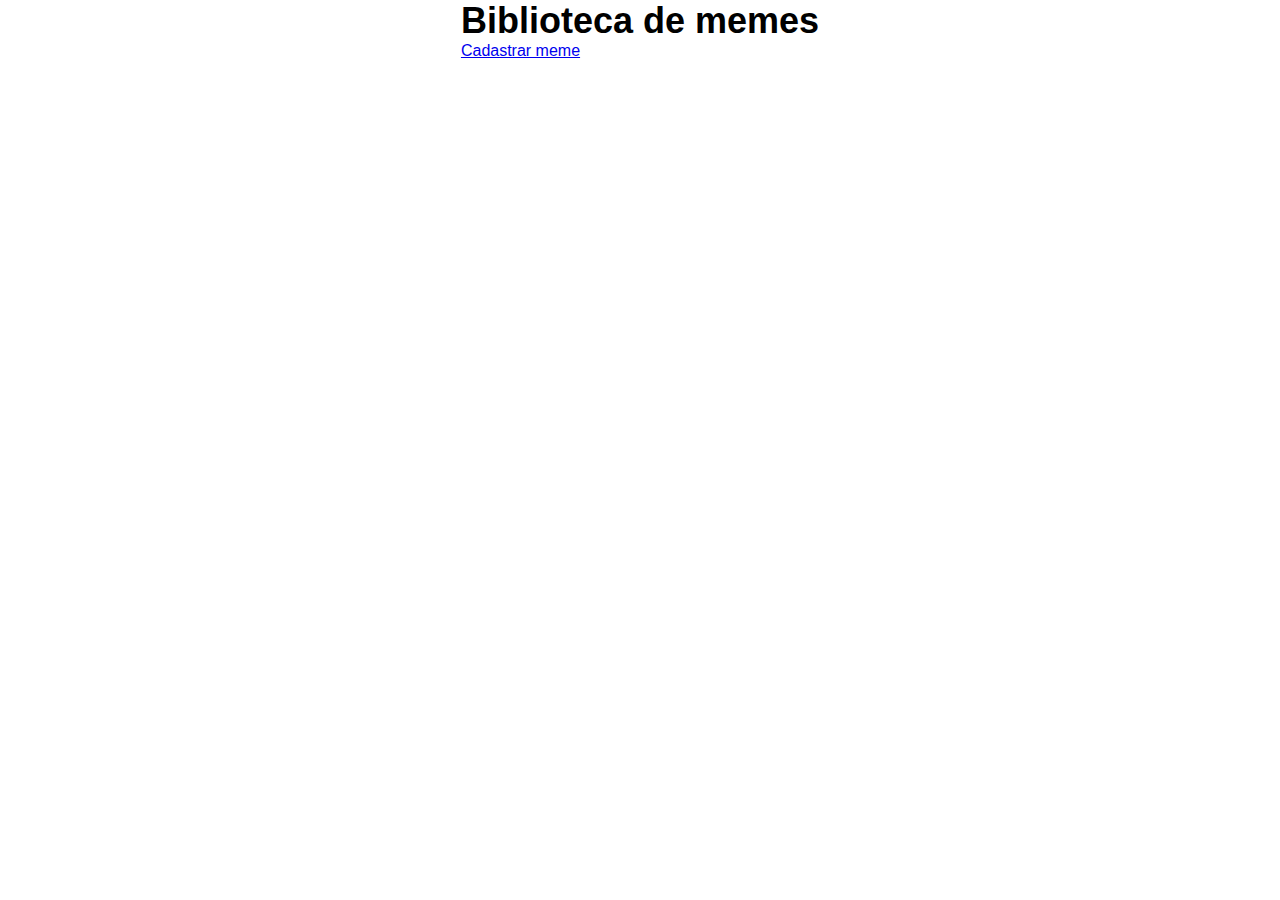
<file: index.html>
<!DOCTYPE html>
<html lang="en">
  <head>
    <meta charset="UTF-8" />
    <meta name="viewport" content="width=device-width, initial-scale=1.0">
    <title>PÁGINA DE MEMES</title>
    <link rel="stylesheet" href="style.css">
</head>
  <body>
    <header>
        <h1>Biblioteca de memes</h1>
        <a href="cadastrar.html">Cadastrar meme</a>
    </header>
    <main>
        <div id="galeria">
            
        </div>
    </main>
    <script src="script.js"></script>
</body>
</html>
</file>
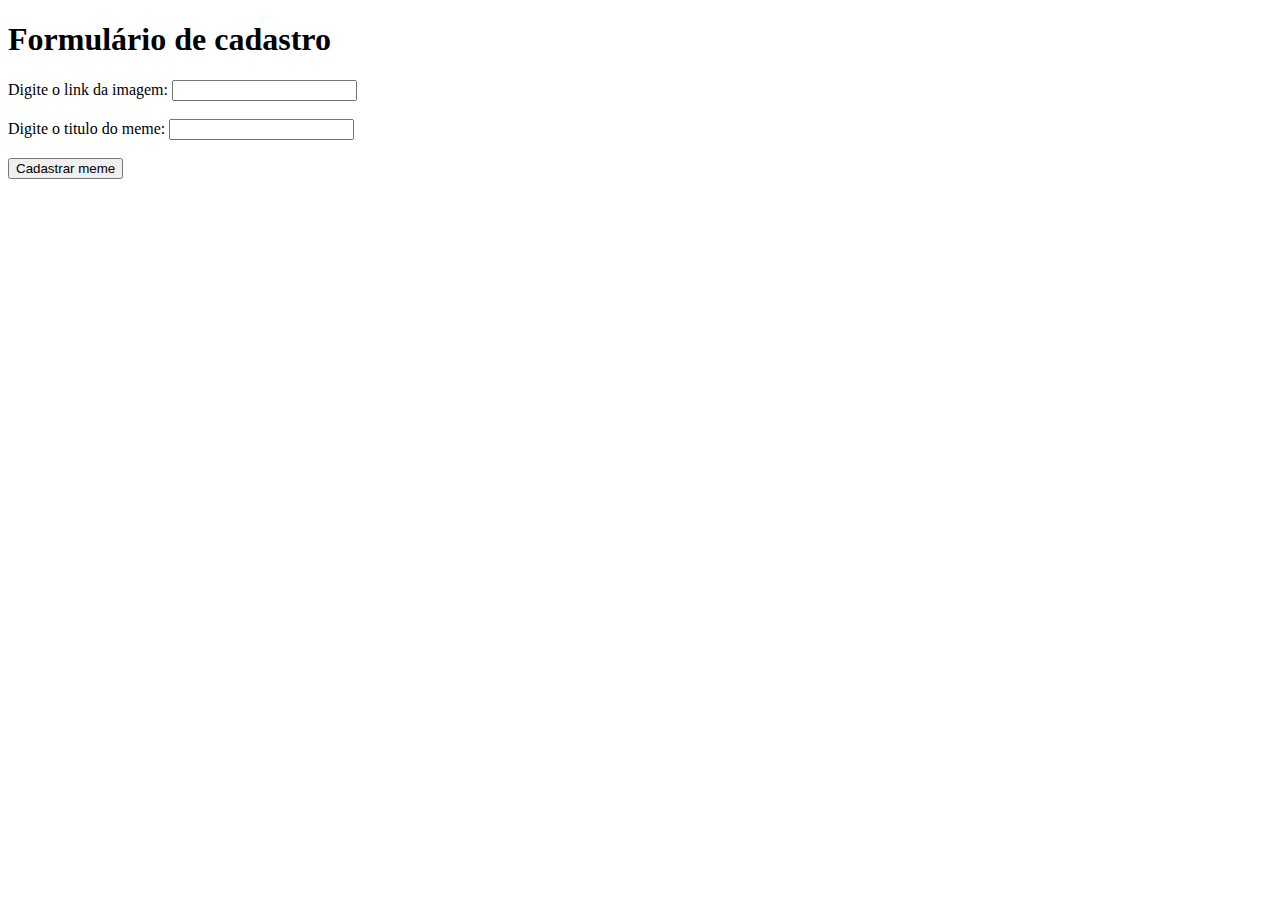
<file: cadastrar.html>
<!DOCTYPE html>
<html lang="en">
  <head>
    <meta charset="UTF-8" />
    <meta name="viewport" content="width=device-width, initial-scale=1.0">
    <title>Document</title>
    </head>
    <body>
        <h1>Formulário de cadastro</h1>
        <label for="'linkImagem">Digite o link da imagem:</label>
        <input type="url" id="linkImagem"> <br><br>

        <label for="'titulo">Digite o titulo do meme:</label>
        <input type="text" id="titulo"> <br><br>

        <button onclick="cadastrarMeme()">Cadastrar meme</button>


        <script src="script-cadastro.js"></script>
    </body>
    </html>
</file>
<file: style.css>
* {
    margin: 0;
    padding: 0;
    box-sizing: border-box;

}

body {
    font-family: Arial, Helvetica, sans-serif;
    display: flex;
    justify-content: center;
    align-items: center;
    flex-direction: column;
}

h1 {
    font-size: 36px;
}

#galeria {
    display: flex;
    justify-content:  center;
    flex-wrap: wrap;
    gap: 20px;
    
}

.card {
    background: #919191;
    border-radius: 8px;
    box-shadow: 0 4px 8px rgba(0,0,0,0.1);
    overflow: hideen;
    text-align: center;
    transition: transform 0.2s ease;
}

.card img {
    height: 200px;
}

.card:hover {
    transform: scale(1.1);
}
</file>
